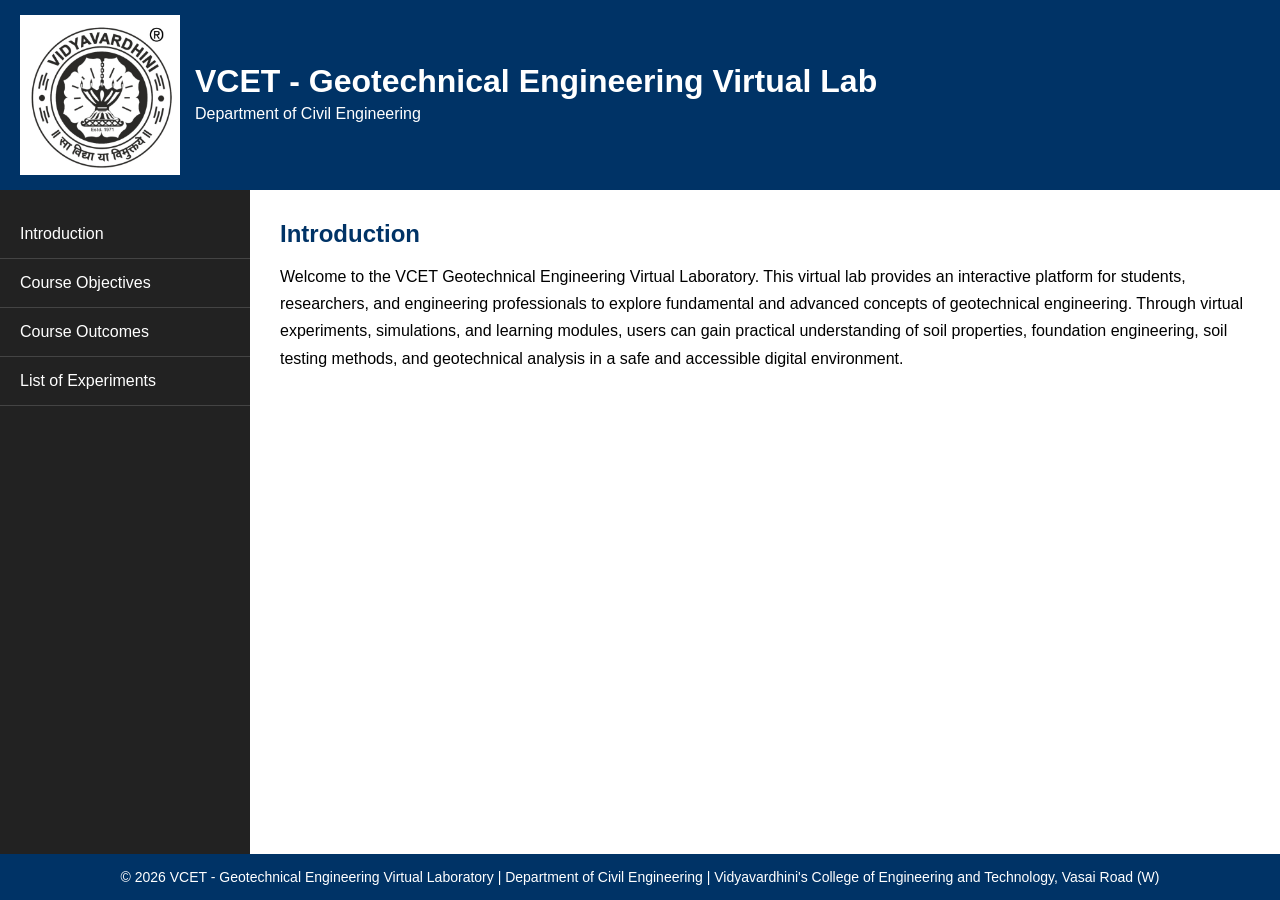
<file: index.html>
<!DOCTYPE html>

<html>
<head>
    <title>VCET - Geotechnical Engineering Virtual Laboratory</title>

<style>

    *{
        margin:0;
        padding:0;
        box-sizing:border-box;
        font-family:Arial, sans-serif;
    }

    body{
        background:#f4f4f4;
        min-height:100vh;
        display:flex;
        flex-direction:column;
    }

    header{
        display:flex;
        align-items:center;
        background:#003366;
        color:white;
        padding:15px 20px;
    }

    header img{
        width:160px;
        height:160px;
        object-fit:contain;
        margin-right:15px;
    }

    .container{
        display:flex;
        flex:1;
    }

    .sidebar{
        width:250px;
        background:#222;
        padding-top:20px;
    }

    .sidebar a{
        display:block;
        color:white;
        text-decoration:none;
        padding:15px 20px;
        border-bottom:1px solid #444;
        transition:0.3s;
    }

    .sidebar a:hover{
        background:#444;
    }

    .content{
        flex:1;
        padding:30px;
        background:white;
    }

    section{
        display:none;
    }

    h2{
        margin-bottom:15px;
        color:#003366;
    }

    p, li{
        line-height:1.7;
    }

    ul{
        padding-left:20px;
    }

    .card{
        background:#f8f8f8;
        border:1px solid #ddd;
        border-radius:8px;
        padding:15px;
        margin-bottom:10px;
        transition:0.3s;
    }

    .card:hover{
        box-shadow:0 2px 8px rgba(0,0,0,0.15);
    }

    .card a{
        text-decoration:none;
        color:#003366;
        font-weight:bold;
    }

    footer{
        background:#003366;
        color:white;
        text-align:center;
        padding:15px;
        font-size:14px;
    }

</style>

</head>

<body>

<header>
    <img src="images/college-logo.jpg" alt="College Logo">

<div>
    <h1>VCET - Geotechnical Engineering Virtual Lab</h1>
    <p>Department of Civil Engineering</p>
</div>

</header>

<div class="container">

<div class="sidebar">

    <a href="#" onclick="showSection('intro')">Introduction</a>

    <a href="#" onclick="showSection('objectives')">Course Objectives</a>

    <a href="#" onclick="showSection('outcomes')">Course Outcomes</a>

    <a href="#" onclick="showSection('experiments')">List of Experiments</a>

</div>

<div class="content">

    <section id="intro">
        <h2>Introduction</h2>

        <p>
            Welcome to the VCET Geotechnical Engineering Virtual Laboratory.
            This virtual lab provides an interactive platform for students,
            researchers, and engineering professionals to explore fundamental
            and advanced concepts of geotechnical engineering. Through virtual
            experiments, simulations, and learning modules, users can gain
            practical understanding of soil properties, foundation engineering,
            soil testing methods, and geotechnical analysis in a safe and
            accessible digital environment.
        </p>
    </section>

    <section id="objectives">
        <h2>Course Objectives</h2>

        <ul>
            <li>To provide an interactive platform for understanding fundamental concepts of soil mechanics and geotechnical engineering.</li>

            <li>To enable virtual performance and analysis of standard geotechnical laboratory tests and experiments.</li>

            <li>To bridge the gap between theoretical knowledge and practical applications through simulations and hands-on learning experiences.</li>
        </ul>
    </section>

    <section id="outcomes">
        <h2>Course Outcomes</h2>

        <ul>
            <li>Understand the engineering properties and behavior of soils under different loading conditions.</li>

            <li>Perform and interpret results of common geotechnical laboratory tests and analyses.</li>

            <li>Apply geotechnical principles in the design and evaluation of foundations and earth structures.</li>
        </ul>
    </section>

    <section id="experiments">

        <h2>Experiments</h2>

        <div class="card"><a href="Water Content.html">1. Water Content of Soil</a></div>

        <div class="card"><a href="specific-gravity.html">2. Specific Gravity of Soil</a></div>

        <div class="card"><a href="grain-size-distribution.html">3. Grain Size Distribution of Coarse Grained Soil</a></div>

        <div class="card"><a href="liquid-limit.html">4. Liquid Limit of Soil</a></div>

        <div class="card"><a href="standard-proctor.html">5. Standard Proctor Test</a></div>

        <div class="card"><a href="modified-proctor.html">6. Modified Proctor Test</a></div>

        <div class="card"><a href="cbr.html">7. California Bearing Ratio Test</a></div>

        <div class="card"><a href="direct-shear.html">8. Direct Shear Test</a></div>

        <div class="card"><a href="triaxial-shear.html">9. Triaxial Shear Test</a></div>

        <div class="card"><a href="unconfined-compression.html">10. Unconfined Compression Test</a></div>

        <div class="card"><a href="stress-distribution.html">11. Stress Distribution in Soil</a></div>

        <div class="card"><a href="bearing-capacity.html">12. Bearing Capacity of Shallow Footing</a></div>

    </section>

</div>

</div>

<footer>
    © 2026 VCET - Geotechnical Engineering Virtual Laboratory |
    Department of Civil Engineering |
    Vidyavardhini's College of Engineering and Technology, Vasai Road (W)
</footer>

<script>

function showSection(sectionId){

    let sections = document.querySelectorAll('.content section');

    sections.forEach(function(section){
        section.style.display = 'none';
    });

    document.getElementById(sectionId).style.display = 'block';
}

window.onload = function(){
    showSection('intro');
};

</script>

</body>
</html>
</file>
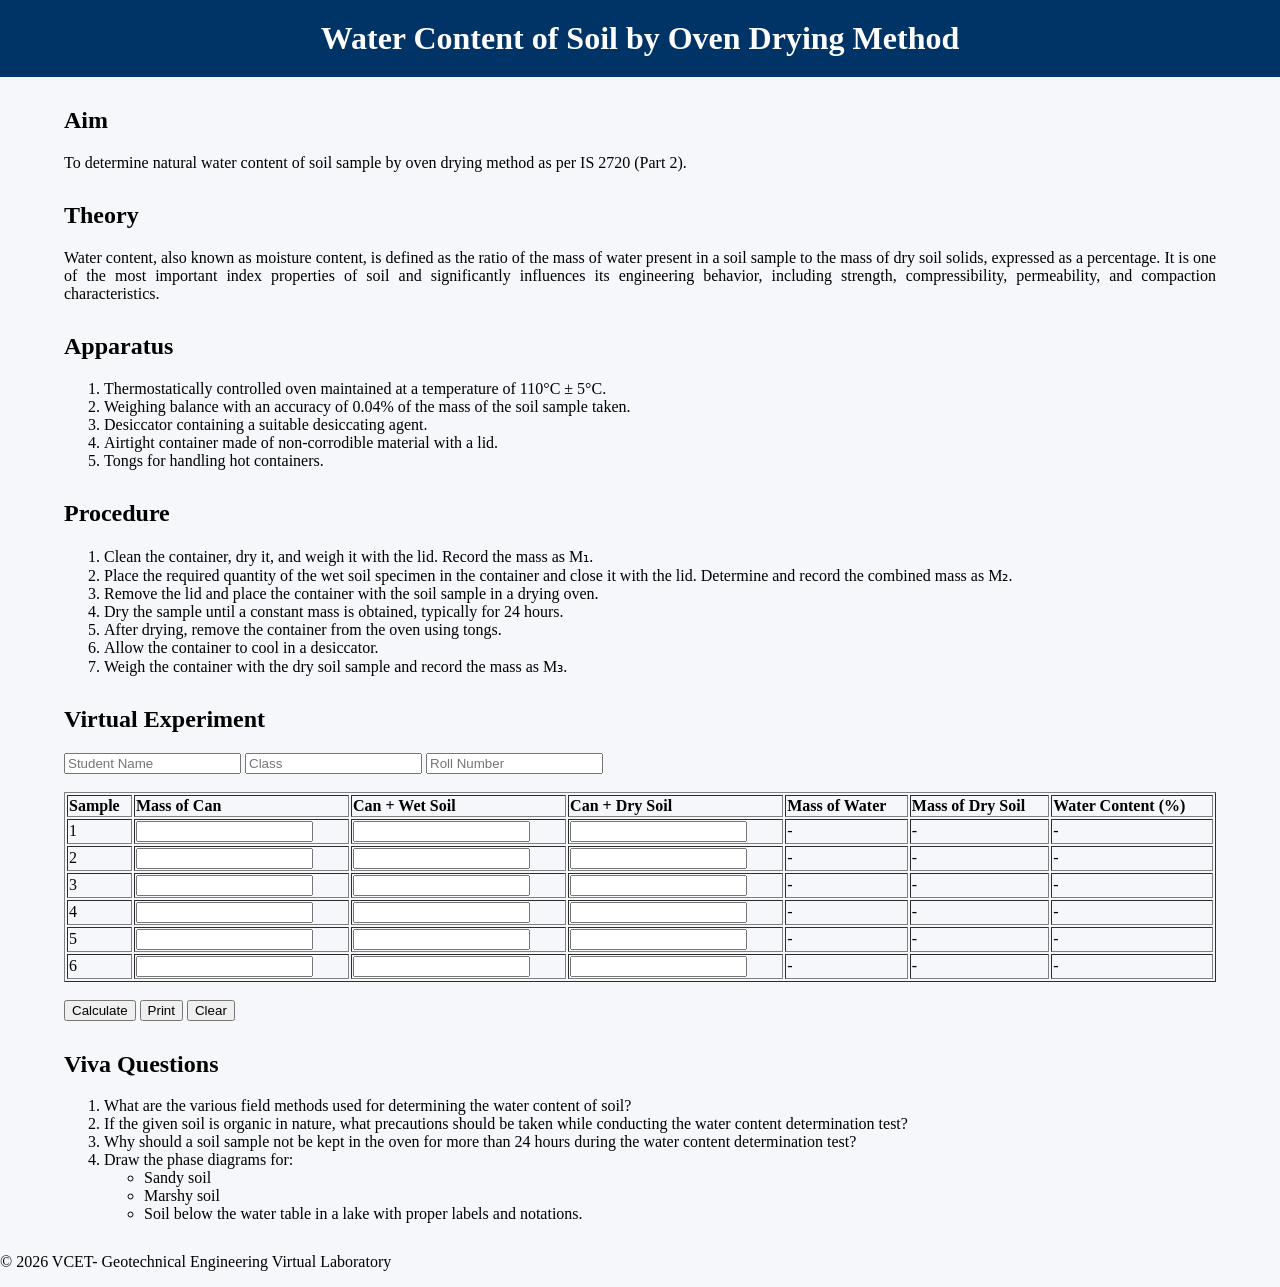
<file: Water Content.html>
<!DOCTYPE html>
<html lang="en">

<head>

<meta charset="UTF-8">
<meta name="viewport" content="width=device-width, initial-scale=1.0">

<title>Water Content of Soil by Oven Drying Method</title>

<link rel="stylesheet" href="css/style.css">

<script>





function showSection(id){

    let sections = document.querySelectorAll('.section');

    sections.forEach(function(section){
        section.classList.remove('active');
    });

    document.getElementById(id).classList.add('active');
}

function calculateObservations(){

    for(let i=1;i<=6;i++){

        const container =
        parseFloat(document.getElementById(`MassofContainer${i}`).value);

        const wetSoil =
        parseFloat(document.getElementById(`MassofContainerwithWetSoil${i}`).value);

        const drySoil =
        parseFloat(document.getElementById(`MassofContainerwithDrySoil${i}`).value);

        if(
            isNaN(container) ||
            isNaN(wetSoil) ||
            isNaN(drySoil)
        ){
            continue;
        }

        const massWater = wetSoil - drySoil;

        const massDrySoil = drySoil - container;

        const waterContent =
        (massWater / massDrySoil) * 100;

        document.getElementById(`MassofWater${i}`).innerHTML =
        massWater.toFixed(2);

        document.getElementById(`MassofDrySoil${i}`).innerHTML =
        massDrySoil.toFixed(2);

        document.getElementById(`WaterContent${i}`).innerHTML =
        waterContent.toFixed(2);
    }
}

function printTable(){
    window.print();
}

function clearAll(){

    for(let i=1;i<=6;i++){

        document.getElementById(`MassofContainer${i}`).value = "";
        document.getElementById(`MassofContainerwithWetSoil${i}`).value = "";
        document.getElementById(`MassofContainerwithDrySoil${i}`).value = "";

        document.getElementById(`MassofWater${i}`).innerHTML = "-";
        document.getElementById(`MassofDrySoil${i}`).innerHTML = "-";
        document.getElementById(`WaterContent${i}`).innerHTML = "-";
    }

    document.getElementById("studentName").value = "";
    document.getElementById("class").value = "";
    document.getElementById("rollNumber").value = "";
}

</script>

</head>

<body>

<header>

<h1>Water Content of Soil by Oven Drying Method</h1>

</header>

<div class="container">

<div class="main-content">

<div id="aim" class="section active">

<h2>Aim</h2>

<p>
To determine natural water content of soil sample by oven drying method as per IS 2720 (Part 2).
</p>

</div>

<div id="theory" class="section">

<h2>Theory</h2>

<p>
Water content, also known as moisture content, is defined as the ratio of the mass of water present in a soil sample to the mass of dry soil solids, expressed as a percentage. It is one of the most important index properties of soil and significantly influences its engineering behavior, including strength, compressibility, permeability, and compaction characteristics.
</p>

</div>

<div id="apparatus" class="section">

<h2>Apparatus</h2>

<ol>
<li>Thermostatically controlled oven maintained at a temperature of 110°C ± 5°C.</li>

<li>Weighing balance with an accuracy of 0.04% of the mass of the soil sample taken.</li>

<li>Desiccator containing a suitable desiccating agent.</li>

<li>Airtight container made of non-corrodible material with a lid.</li>

<li>Tongs for handling hot containers.</li>
</ol>

</div>

<div id="procedure" class="section">

<h2>Procedure</h2>

<ol>

<li>Clean the container, dry it, and weigh it with the lid. Record the mass as M₁.</li>

<li>Place the required quantity of the wet soil specimen in the container and close it with the lid. Determine and record the combined mass as M₂.</li>

<li>Remove the lid and place the container with the soil sample in a drying oven.</li>

<li>Dry the sample until a constant mass is obtained, typically for 24 hours.</li>

<li>After drying, remove the container from the oven using tongs.</li>

<li>Allow the container to cool in a desiccator.</li>

<li>Weigh the container with the dry soil sample and record the mass as M₃.</li>

</ol>

</div>

<div id="experiment" class="section">

<h2>Virtual Experiment</h2>

<input type="text" id="studentName" placeholder="Student Name">

<input type="text" id="class" placeholder="Class">

<input type="text" id="rollNumber" placeholder="Roll Number">

<br><br>

<table border="1" width="100%">

<tr>
<th>Sample</th>
<th>Mass of Can</th>
<th>Can + Wet Soil</th>
<th>Can + Dry Soil</th>
<th>Mass of Water</th>
<th>Mass of Dry Soil</th>
<th>Water Content (%)</th>
</tr>

<tr>
<td>1</td>
<td><input type="number" id="MassofContainer1"></td>
<td><input type="number" id="MassofContainerwithWetSoil1"></td>
<td><input type="number" id="MassofContainerwithDrySoil1"></td>
<td><span id="MassofWater1">-</span></td>
<td><span id="MassofDrySoil1">-</span></td>
<td><span id="WaterContent1">-</span></td>
</tr>

<tr>
<td>2</td>
<td><input type="number" id="MassofContainer2"></td>
<td><input type="number" id="MassofContainerwithWetSoil2"></td>
<td><input type="number" id="MassofContainerwithDrySoil2"></td>
<td><span id="MassofWater2">-</span></td>
<td><span id="MassofDrySoil2">-</span></td>
<td><span id="WaterContent2">-</span></td>
</tr>

<tr>
<td>3</td>
<td><input type="number" id="MassofContainer3"></td>
<td><input type="number" id="MassofContainerwithWetSoil3"></td>
<td><input type="number" id="MassofContainerwithDrySoil3"></td>
<td><span id="MassofWater3">-</span></td>
<td><span id="MassofDrySoil3">-</span></td>
<td><span id="WaterContent3">-</span></td>
</tr>

<tr>
<td>4</td>
<td><input type="number" id="MassofContainer4"></td>
<td><input type="number" id="MassofContainerwithWetSoil4"></td>
<td><input type="number" id="MassofContainerwithDrySoil4"></td>
<td><span id="MassofWater4">-</span></td>
<td><span id="MassofDrySoil4">-</span></td>
<td><span id="WaterContent4">-</span></td>
</tr>

<tr>
<td>5</td>
<td><input type="number" id="MassofContainer5"></td>
<td><input type="number" id="MassofContainerwithWetSoil5"></td>
<td><input type="number" id="MassofContainerwithDrySoil5"></td>
<td><span id="MassofWater5">-</span></td>
<td><span id="MassofDrySoil5">-</span></td>
<td><span id="WaterContent5">-</span></td>
</tr>

<tr>
<td>6</td>
<td><input type="number" id="MassofContainer6"></td>
<td><input type="number" id="MassofContainerwithWetSoil6"></td>
<td><input type="number" id="MassofContainerwithDrySoil6"></td>
<td><span id="MassofWater6">-</span></td>
<td><span id="MassofDrySoil6">-</span></td>
<td><span id="WaterContent6">-</span></td>
</tr>

</table>

<br>

<button onclick="calculateObservations()">Calculate</button>
<button onclick="printTable()">Print</button>
<button onclick="clearAll()">Clear</button>

</div>

<div id="viva" class="section">

<h2>Viva Questions</h2>

<ol>

<li>What are the various field methods used for determining the water content of soil?</li>

<li>If the given soil is organic in nature, what precautions should be taken while conducting the water content determination test?</li>

<li>Why should a soil sample not be kept in the oven for more than 24 hours during the water content determination test?</li>

<li>
Draw the phase diagrams for:
<ul>
<li>Sandy soil</li>
<li>Marshy soil</li>
<li>Soil below the water table in a lake with proper labels and notations.</li>
</ul>
</li>

</ol>

</div>

</div>

</div>

<footer>
<p>© 2026 VCET- Geotechnical Engineering Virtual Laboratory</p>
</footer>

</body>
</html>
</file>
<file: css/style.css>
body{
    margin:0;
    font-family:"Times New Roman", Times, serif;
    background:#f5f7fa;
    text-align:justify;
}

header{
    background:#003366;
    color:white;
    padding:20px;
    display:flex;
    align-items:center;
    justify-content:center;
    gap:15px;
    text-align:center;
}

/* College logo */
header img{
    width:170px;    
    height:auto;
}

header h1,
header h2,
header p{
    margin:0;
    text-align:center;
}

.container{
    width:90%;
    max-width:1400px;
    margin:30px auto;
}

.sidebar{
    width:250px;
    background:white;
    padding:20px;
}

.sidebar a{
    display:block;
    padding:10px;
    text-decoration:none;
    color:#003366;
    font-weight:bold;
    text-align:left; /* Keep menu items aligned properly */
}

.content{
    flex:1;
    padding:20px;
    text-align:justify;
}

.section{
    display:block;
    margin-bottom:30px;
}
</file>
